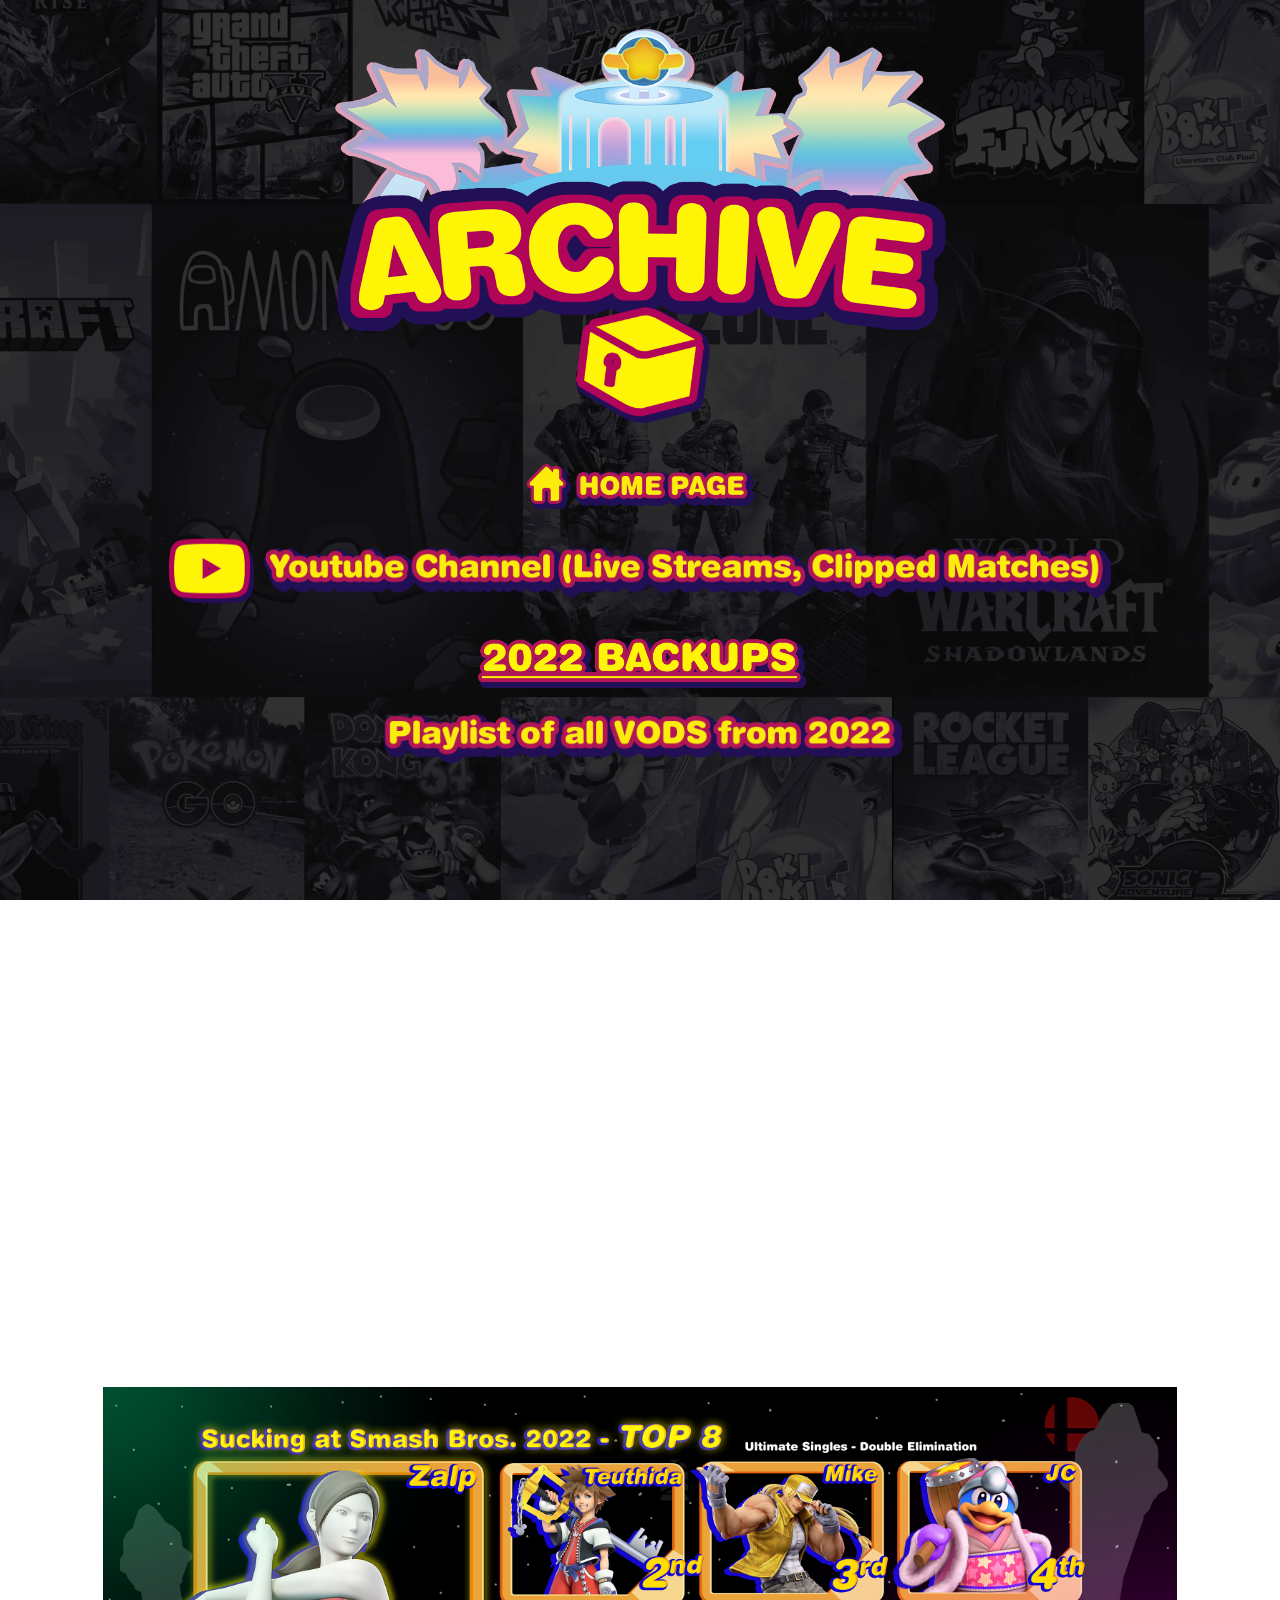
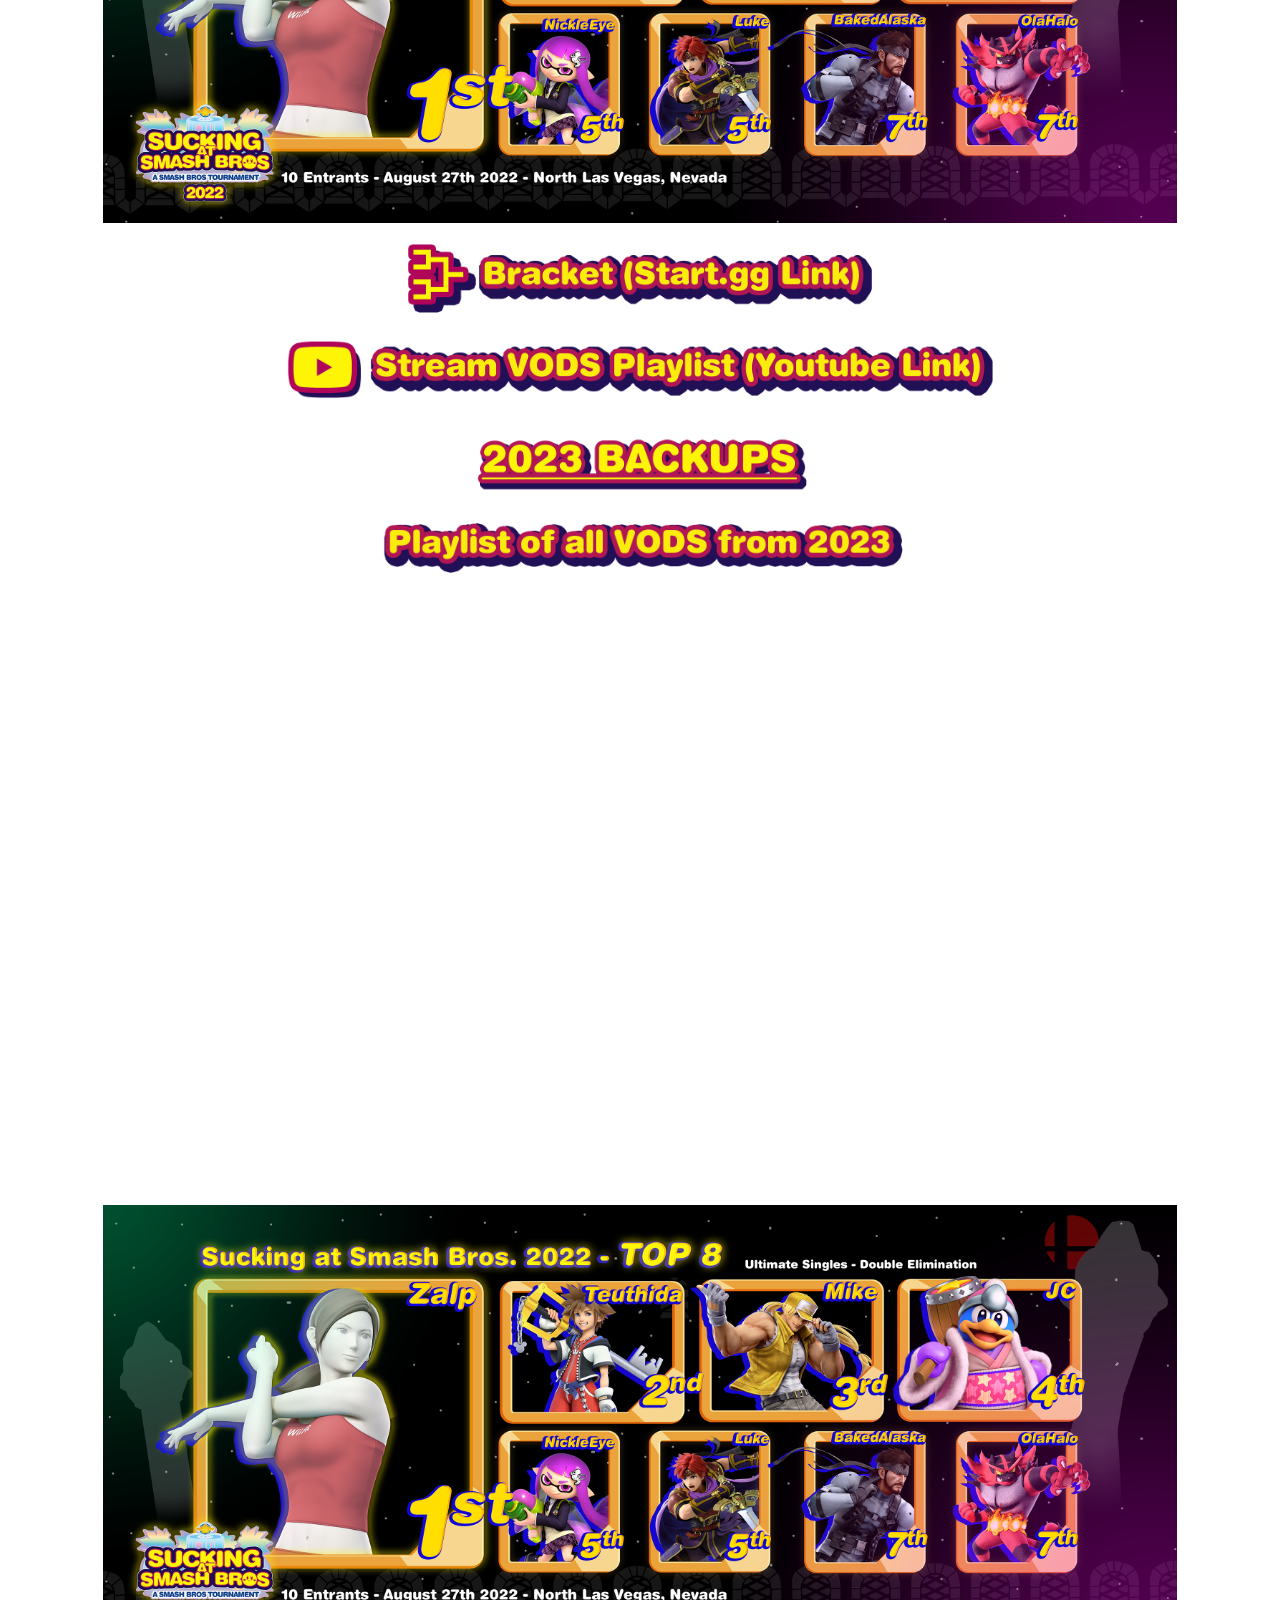
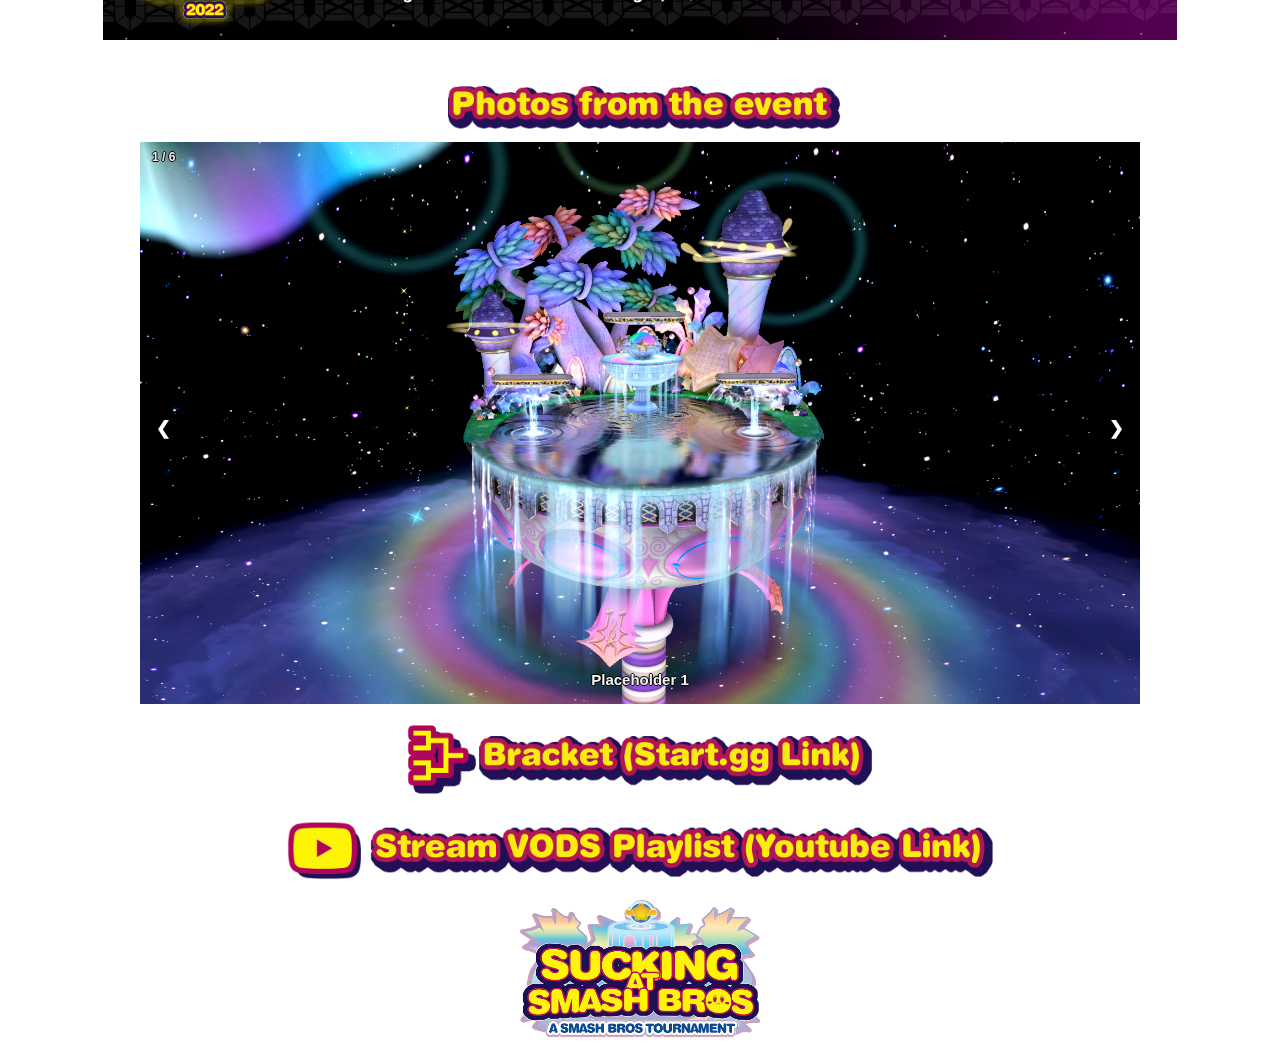
<file: archive.html>
<!DOCTYPE html>
<html lang="en">
<head>
    <meta charset="UTF-8">
    
    <meta name="viewport" content="width=device-width, initial-scale=1.0">
    <title>Welcome to the Archive</title>
    <link rel="icon" type="image/x-icon" href="/images/favicon.ico">
    <link rel="stylesheet" href="sildeshow.css">
   


    <style>
        /* width */
        ::-webkit-scrollbar {
  width: 10px;
   
}

/* Track */
::-webkit-scrollbar-track {
  background: #353535;
  opacity: 0.1;
}

/* Handle */
::-webkit-scrollbar-thumb {
  background: #e912b3;
}

/* Handle on hover */
::-webkit-scrollbar-thumb:hover {
  background: #68024e;
  opacity: 0.5;
}
        .arc {
        display: block;
        margin-left: auto;
        margin-right: auto;
        width: 50%;
        }
        .center {
        display: block;
        margin-left: auto;
        margin-right: auto;
        width: 100%;
      }

      #background-video {
  width: 100vw;
  height: 100vh;
  object-fit: cover;
  position: fixed;
  left: 0;
  right: 0;
  top: 0;
  bottom: 0;
  z-index: -1;
}
     .homebutton { 
  position: sticky;
  display: block;
        margin-left: auto;
        margin-right: auto;
  top: 0;
  width: 20%;
  z-index: 99;
     }
         .youtube {
            display: block;
            margin-left: auto;
        margin-right: auto;
          width: 80%;
          height: calc(.5625 * 80vw);
         }
        
         .top8 {
        display: block;
        margin-left: auto;
        margin-right: auto;
        width: 85%;
         }

         .logo {
        display: block;
        margin-left: auto;
        margin-right: auto;
        width: 20%;
         }
         * {box-sizing:border-box}

    </style>
</div>
</head>

<body>
    <video id="background-video" autoplay loop muted poster="images/kool.png">
        
        <source src="images/bkgd.webm" alt="images/kool.png" type="video/webm">
        </video>

        <img src="images/archive.png" class="arc"/>

        <a href="index.html"><img src="images/home.png" class="homebutton"/> </a>

        <a href="https://www.youtube.com/channel/UCVw3pTHd2UClfHSM13pQuMg"><img src="images/YTChannel.png" class="center"/> </a>

        <img src="images/2022backup.png" class="center"/>

        <img src="images/playlisttitle.png" class="center"/>
       
        <iframe src="https://www.youtube.com/embed/videoseries?si=NPBcyO5FdoL-KzkO&amp;list=PLl2CJT0QmO0V7yGJieJtONkxnYyzdTZ6g" title="YouTube video player" frameborder="0" allow="accelerometer; autoplay; clipboard-write; encrypted-media; gyroscope; picture-in-picture; web-share" allowfullscreen class="youtube"></iframe>
    
        <p style= "margin-bottom: 40px; width: 300px; border: 0px solid;"> </p>

        <img src="images/2022top8.png" class="top8"/>

        <a href="https://www.start.gg/tournament/sucking-at-smash-bros-2022/event/ultimate-singles-1v1/brackets/1185058/1833954"><img src="images/brakcet2.png" class="center"/> </a>

        <a href="https://youtube.com/playlist?list=PLl2CJT0QmO0XwIFoiRDOHC4X4AeKmmcnp&si=Yw8D_fDzFKJ26SxO"><img src="images/streamvods.png" class="center"/> </a>

        <img src="images/2023backup.png" class="center"/>

        <img src="images/playlisttitle23.png" class="center"/>

        <iframe width="560" height="315" src="https://www.youtube.com/embed/videoseries?si=yfNsp_ZSpqNcfb-g&amp;list=PLl2CJT0QmO0VzZ2GK5D-A6g01GRbLV_YG" title="YouTube video player" frameborder="0" allow="accelerometer; autoplay; clipboard-write; encrypted-media; gyroscope; picture-in-picture; web-share" allowfullscreen class="youtube"></iframe>

        <p style= "margin-bottom: 40px; width: 300px; border: 0px solid;"> </p>

        <img src="images/2022top8.png" class="top8"/>

        <p style= "margin-bottom: 40px; width: 300px; border: 0px solid;"> </p>

        <img src="images/photostext.png" class="center"/>

       
    
    
<div class="slideshow-container">

    <div class="mySlides1">
      <img src="sildeshow/1.png" style="width:100%">
      <div class="numbertext">1 / 6</div>
      <div class="text">Placeholder 1</div>
    </div>
  
    <div class="mySlides1">
      <div class="numbertext">2 / 6</div>
      <img src="sildeshow/2.png" style="width:100%">
      <div class="text">Placeholder 2</div>
    </div>
  
    <div class="mySlides1">
      <div class="numbertext">3 / 6</div>
      <img src="sildeshow/3.png" style="width:100%">
      <div class="text">coding isn't as easy as i thought</div>
    </div>
  
    <div class="mySlides1">
      <div class="numbertext">4 / 6</div>
      <img src="sildeshow/4.png" style="width:100%">
      <div class="text">but still pretty easy</div>
    </div>

    <div class="mySlides1">
        <div class="numbertext">5 / 6</div>
        <img src="sildeshow/5.png" style="width:100%">
        <div class="text">i'm a scrpit kiddie no way in hell i could code a Carousel (yet)</div>
      </div>

      <div class="mySlides1">
        <div class="numbertext">6 / 6</div>
        <img src="sildeshow/6.png" style="width:100%">
        <div class="text">everything else i feel like i have good idea of what im doing though</div>
      </div>
      <a class="prev" onclick="plusDivs(-1, 0)">&#10094;</a>
      <a class="next" onclick="plusDivs(1, 0)">&#10095;</a>
  </div>





  <script src="sildeshow.js"></script>
        
        <a href="https://www.start.gg/tournament/sucking-at-smash-bros-2023/event/ultimate-singles-1v1/brackets/1454070/2201916"><img src="images/brakcet2.png" class="center"/> </a>

        <a href="https://youtube.com/playlist?list=PLl2CJT0QmO0VzZ2GK5D-A6g01GRbLV_YG&si=L1N4tCTG29t_2ON5"><img src="images/streamvods.png" class="center"/> </a>


        <a href="index.html"><img src="images/logo.png" class="logo"/> </a>



        


    

        

    
</body>
</html>
</file>
<file: sildeshow.css>
/* Slideshow container */

.mySlides1, .mySlides2 .mysildes3 {display: none}
img {vertical-align: middle;}

.slideshow-container {
    max-width: 1000px;
    position: relative;
    margin: auto;
  }
  .slideshow2-container {
    max-width: 1000px;
    position: relative;
    margin: auto;
  }
  
  
  /* Hide the images by default */
  .mySlides {
    display: none;
  }
  
  /* Next & previous buttons */
  .prev, .next {
    cursor: pointer;
    position: absolute;
    top: 50%;
    width: auto;
    margin-top: -22px;
    padding: 16px;
    color: white;
    font-weight: bold;
    font-size: 18px;
    transition: 0.6s ease;
    border-radius: 0 3px 3px 0;
    user-select: none;
  }
  
  /* Position the "next button" to the right */
  .next {
    right: 0;
    border-radius: 3px 0 0 3px;
  }
  
  /* On hover, add a black background color with a little bit see-through */
  .prev:hover, .next:hover {
    background-color: rgba(0,0,0,0.8);
  }
  
  /* Caption text */
  .text {
    color: #f2f2f2;
    font-size: 15px;
    padding: 8px 12px;
    position: absolute;
    text-shadow: -1px 0 black, 0 1px black, 1px 0 black, 0 -1px black;
    bottom: 8px;
    width: 100%;
    text-align: center;
    font-family: sans-serif;
    font-weight: 800;
  }
  
  /* Number text (1/3 etc) */
  .numbertext {
    color: #f2f2f2;
    font-size: 12px;
    padding: 8px 12px;
    position: absolute;
    top: 0;
    text-shadow: -1px 0 black, 0 1px black, 1px 0 black, 0 -1px black;
    font-family: sans-serif;
    font-weight: 800;
  }
  
  /* The dots/bullets/indicators */
  .dot {
    cursor: pointer;
    height: 15px;
    width: 15px;
    margin: 0 2px;
    background-color: #bbb;
    border-radius: 50%;
    display: inline-block;
    transition: background-color 0.6s ease;
  }
  
  .active, .dot:hover {
    background-color: #717171;
  }
  
  /* Fading animation */
  .fade {
    animation-name: fade;
    animation-duration: 1.5s;
  }
  
  @keyframes fade {
    from {opacity: .4}
    to {opacity: 1}
  }
</file>
